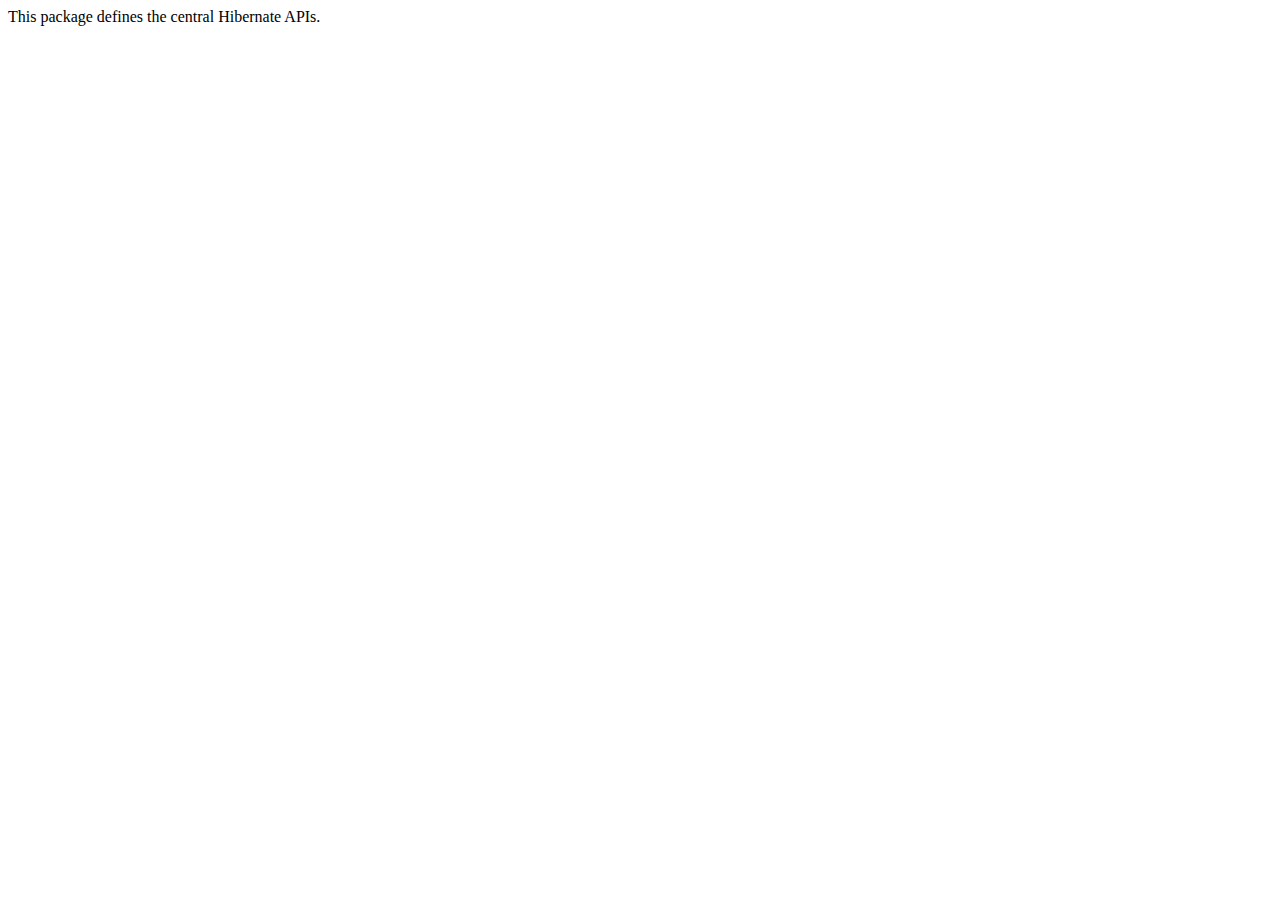
<file: hibernate-release-5.6.5.Final/project/hibernate-core/src/main/java/org/hibernate/package.html>
<!--
  ~ Hibernate, Relational Persistence for Idiomatic Java
  ~
  ~ License: GNU Lesser General Public License (LGPL), version 2.1 or later.
  ~ See the lgpl.txt file in the root directory or <http://www.gnu.org/licenses/lgpl-2.1.html>.
  -->

<html>
<head></head>
<body>
<p>
	This package defines the central Hibernate APIs.
</p>
</body>
</html>
</file>
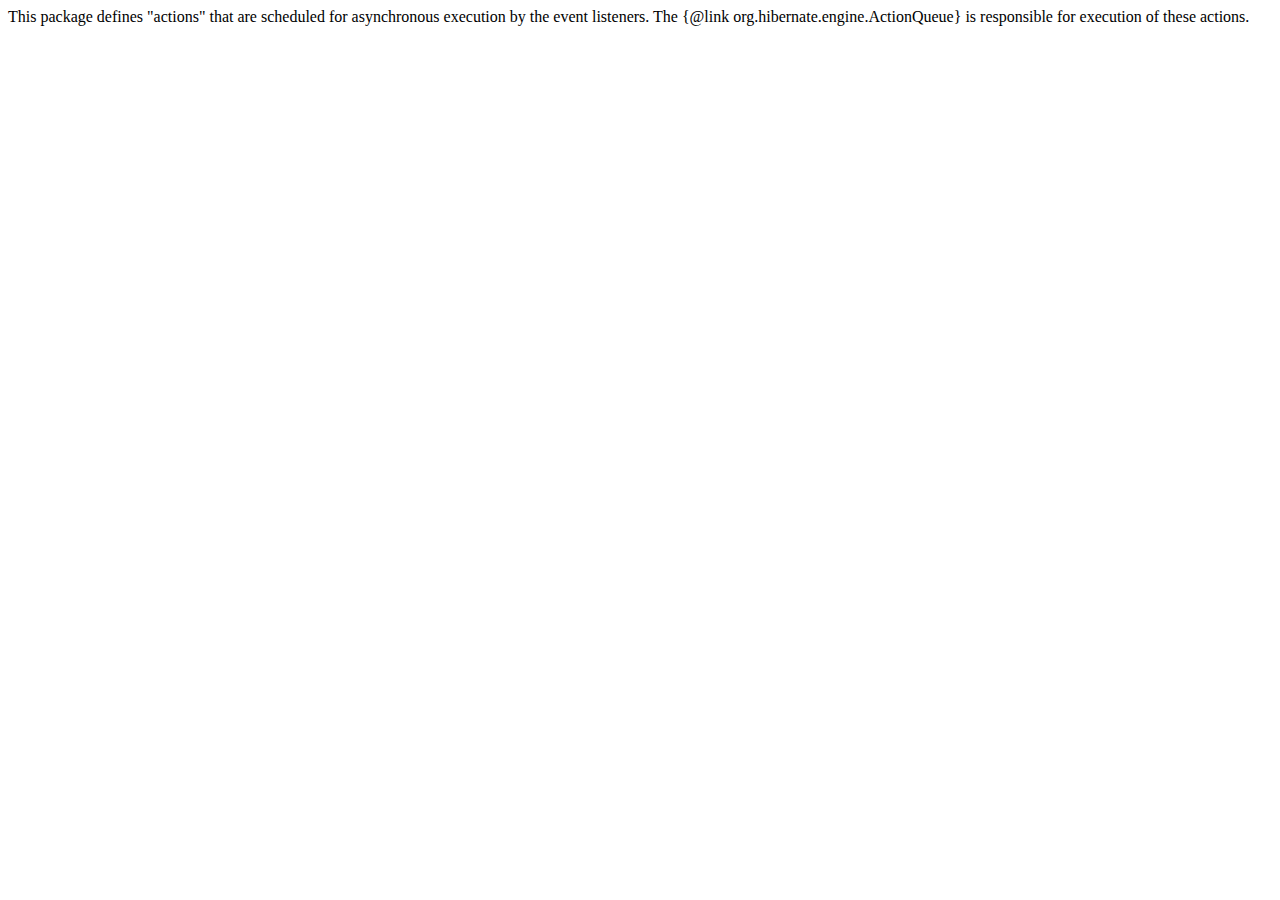
<file: hibernate-release-5.6.5.Final/project/hibernate-core/src/main/java/org/hibernate/action/package.html>
<!--
  ~ Hibernate, Relational Persistence for Idiomatic Java
  ~
  ~ License: GNU Lesser General Public License (LGPL), version 2.1 or later.
  ~ See the lgpl.txt file in the root directory or <http://www.gnu.org/licenses/lgpl-2.1.html>.
  -->

<html>
<head>
</head>
<body>
<p>
	This package defines "actions" that are scheduled for asynchronous execution by the event listeners.
    The {@link org.hibernate.engine.ActionQueue} is responsible for execution of these actions.
</p>
</body>
</html>
</file>
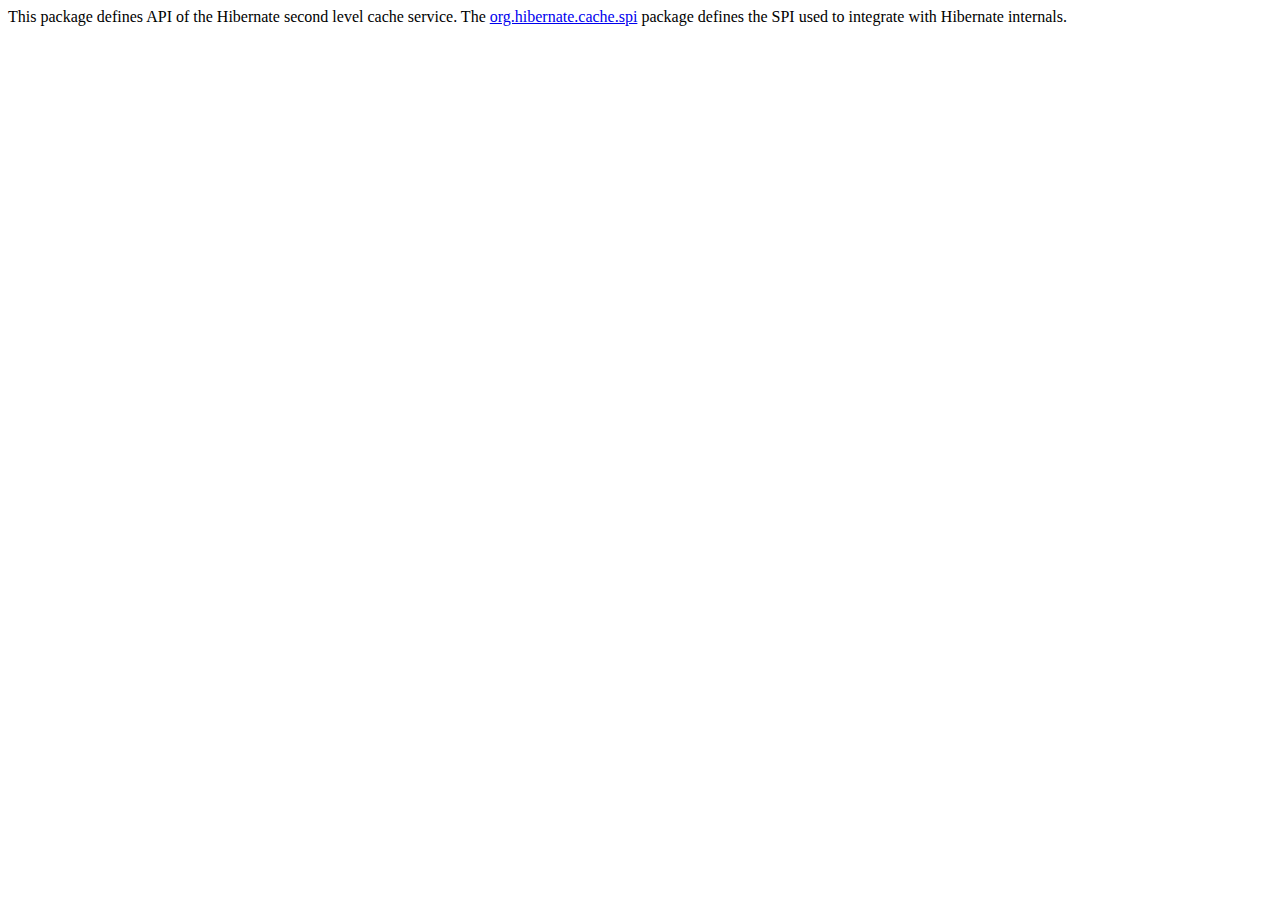
<file: hibernate-release-5.6.5.Final/project/hibernate-core/src/main/java/org/hibernate/cache/package.html>
<!--
  ~ Hibernate, Relational Persistence for Idiomatic Java
  ~
  ~ License: GNU Lesser General Public License (LGPL), version 2.1 or later.
  ~ See the lgpl.txt file in the root directory or <http://www.gnu.org/licenses/lgpl-2.1.html>.
  -->
<html>
    <body>
        <p>
            This package defines API of the Hibernate second level cache service.  The
            <a href="{@docRoot}/org/hibernate/cache/spi">org.hibernate.cache.spi</a> package defines the SPI used to
            integrate with Hibernate internals.
        </p>
    </body>
</html>
</file>
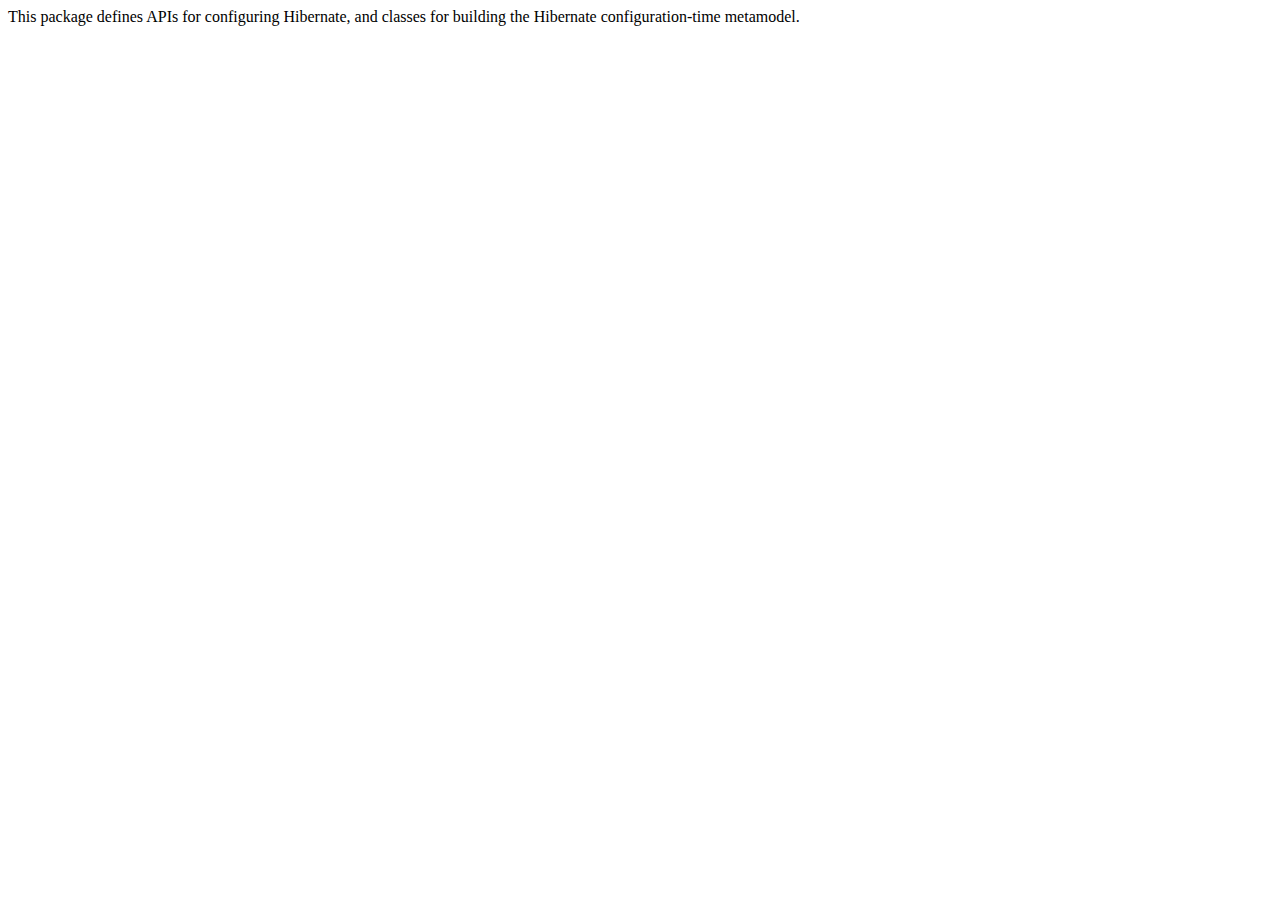
<file: hibernate-release-5.6.5.Final/project/hibernate-core/src/main/java/org/hibernate/cfg/package.html>
<!--
  ~ Hibernate, Relational Persistence for Idiomatic Java
  ~
  ~ License: GNU Lesser General Public License (LGPL), version 2.1 or later.
  ~ See the lgpl.txt file in the root directory or <http://www.gnu.org/licenses/lgpl-2.1.html>.
  -->

<html>
<head></head>
<body>
<p>
	This package defines APIs for configuring Hibernate, and classes
	for building the Hibernate configuration-time metamodel.
</p>
</body>
</html>
</file>
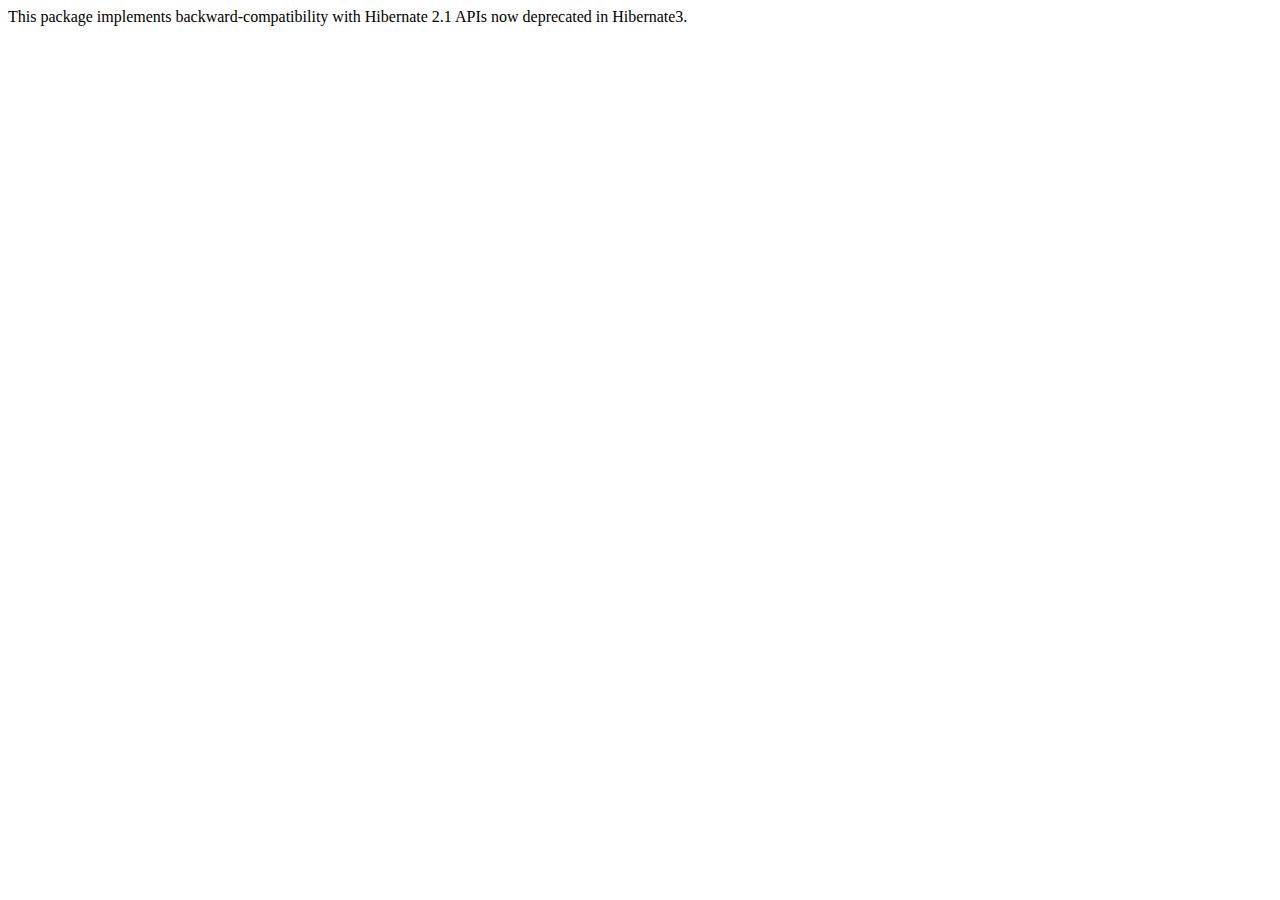
<file: hibernate-release-5.6.5.Final/project/hibernate-core/src/main/java/org/hibernate/classic/package.html>
<!--
  ~ Hibernate, Relational Persistence for Idiomatic Java
  ~
  ~ License: GNU Lesser General Public License (LGPL), version 2.1 or later.
  ~ See the lgpl.txt file in the root directory or <http://www.gnu.org/licenses/lgpl-2.1.html>.
  -->

<html>
<head></head>
<body>
<p>
	This package implements backward-compatibility with Hibernate 2.1
	APIs now deprecated in Hibernate3.
</p>
</body>
</html>
</file>
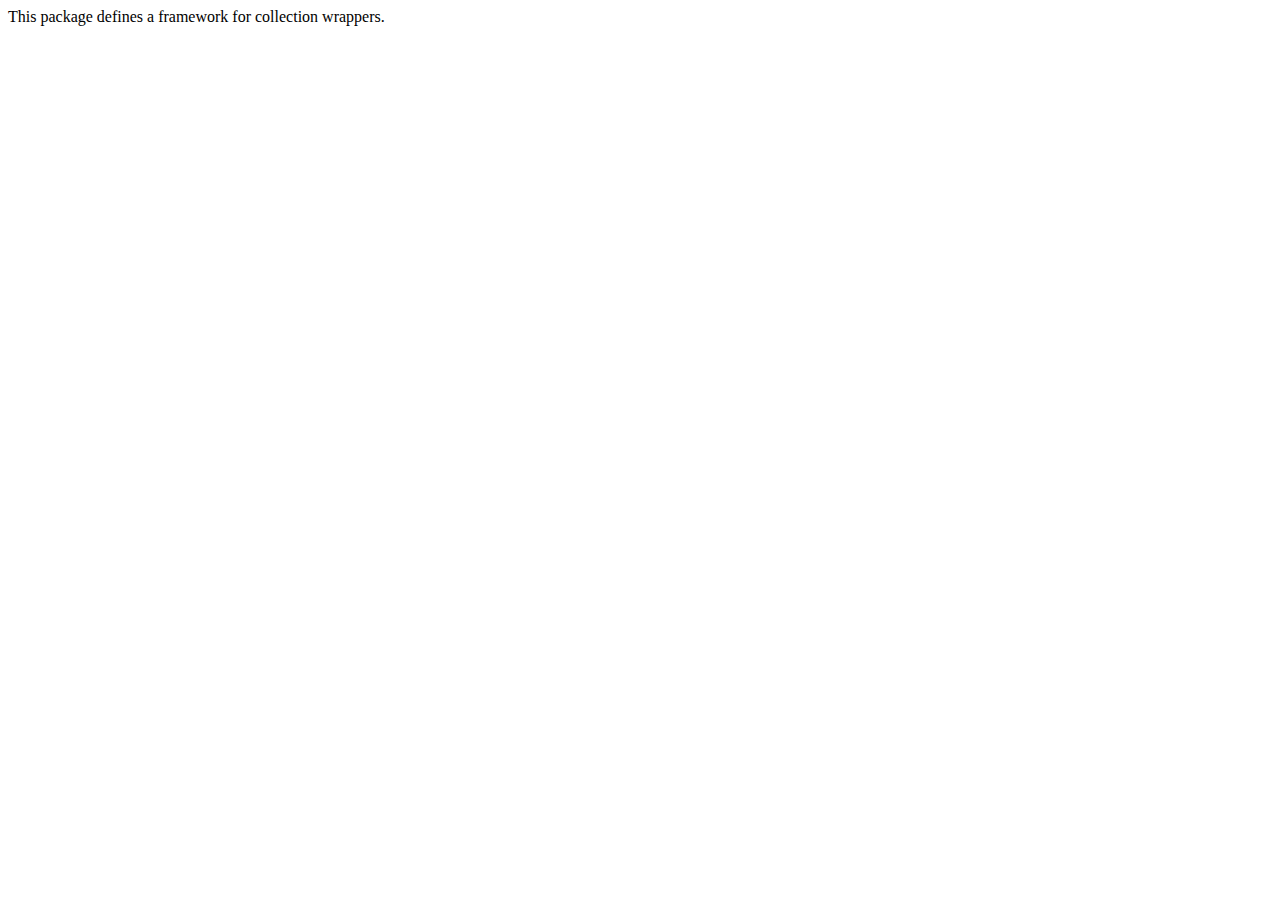
<file: hibernate-release-5.6.5.Final/project/hibernate-core/src/main/java/org/hibernate/collection/package.html>
<!--
  ~ Hibernate, Relational Persistence for Idiomatic Java
  ~
  ~ License: GNU Lesser General Public License (LGPL), version 2.1 or later.
  ~ See the lgpl.txt file in the root directory or <http://www.gnu.org/licenses/lgpl-2.1.html>.
  -->

<html>
<head></head>
<body>
<p>
	This package defines a framework for collection wrappers.
</p>
</body>
</html>
</file>
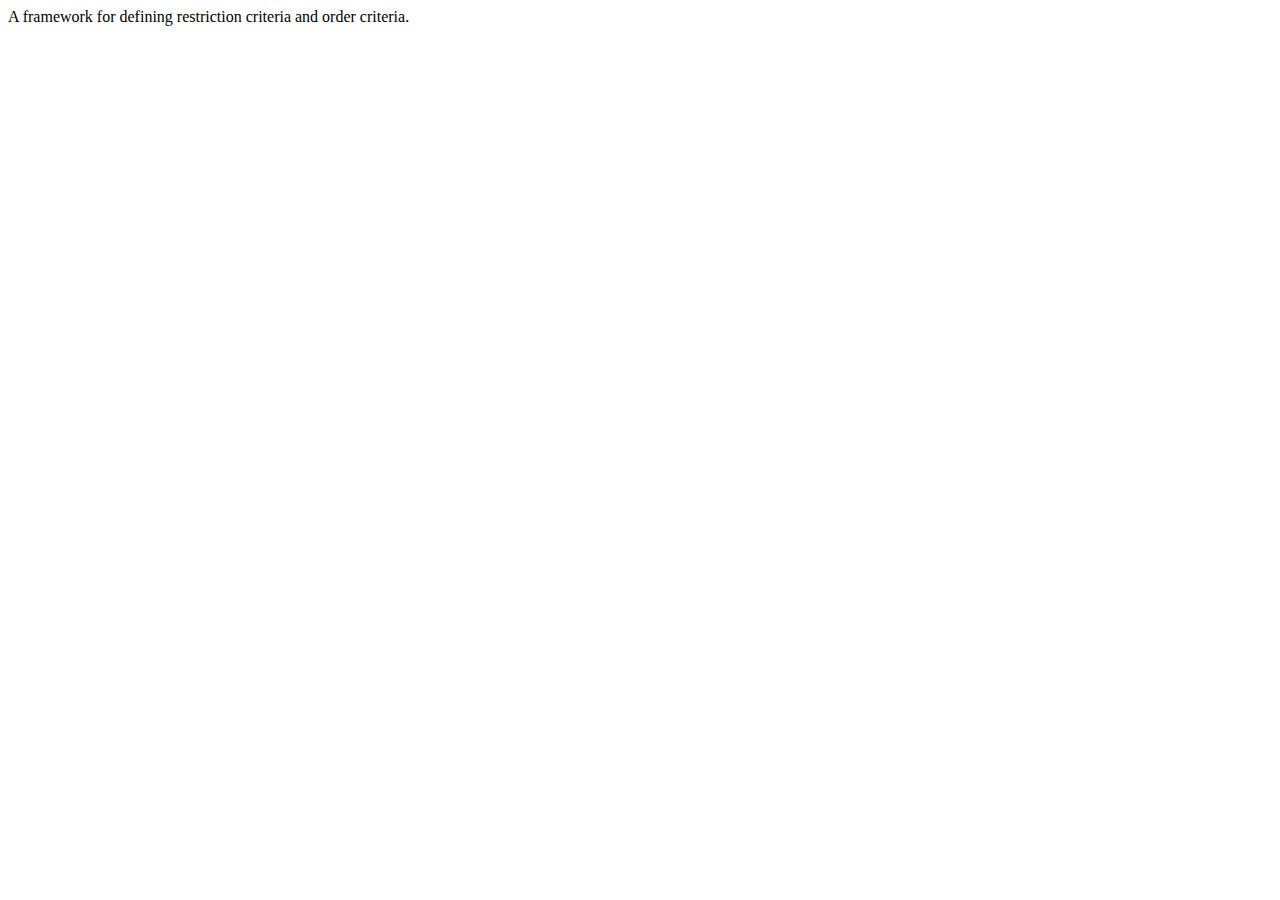
<file: hibernate-release-5.6.5.Final/project/hibernate-core/src/main/java/org/hibernate/criterion/package.html>
<!--
  ~ Hibernate, Relational Persistence for Idiomatic Java
  ~
  ~ License: GNU Lesser General Public License (LGPL), version 2.1 or later.
  ~ See the lgpl.txt file in the root directory or <http://www.gnu.org/licenses/lgpl-2.1.html>.
  -->

<html>
<head></head>
<body>
<p>
	A framework for defining restriction criteria and order criteria.
</p>
</body>
</html>
</file>
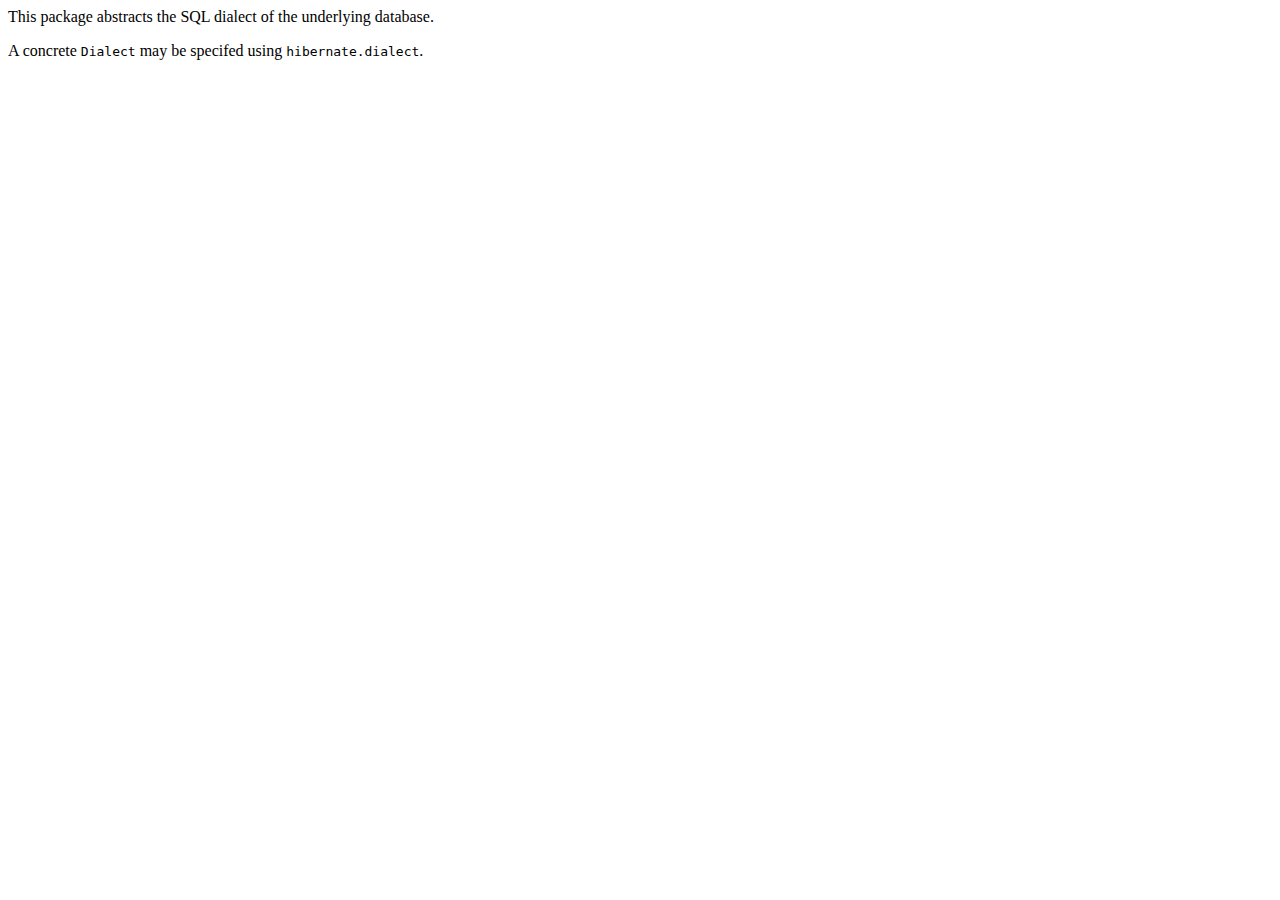
<file: hibernate-release-5.6.5.Final/project/hibernate-core/src/main/java/org/hibernate/dialect/package.html>
<!--
  ~ Hibernate, Relational Persistence for Idiomatic Java
  ~
  ~ License: GNU Lesser General Public License (LGPL), version 2.1 or later.
  ~ See the lgpl.txt file in the root directory or <http://www.gnu.org/licenses/lgpl-2.1.html>.
  -->

<html>
<head></head>
<body>
<p>
	This package abstracts the SQL dialect of the underlying database.
</p>
<p>
	A concrete <tt>Dialect</tt> may be specifed using <tt>hibernate.dialect</tt>.
</p>
</body>
</html>
</file>
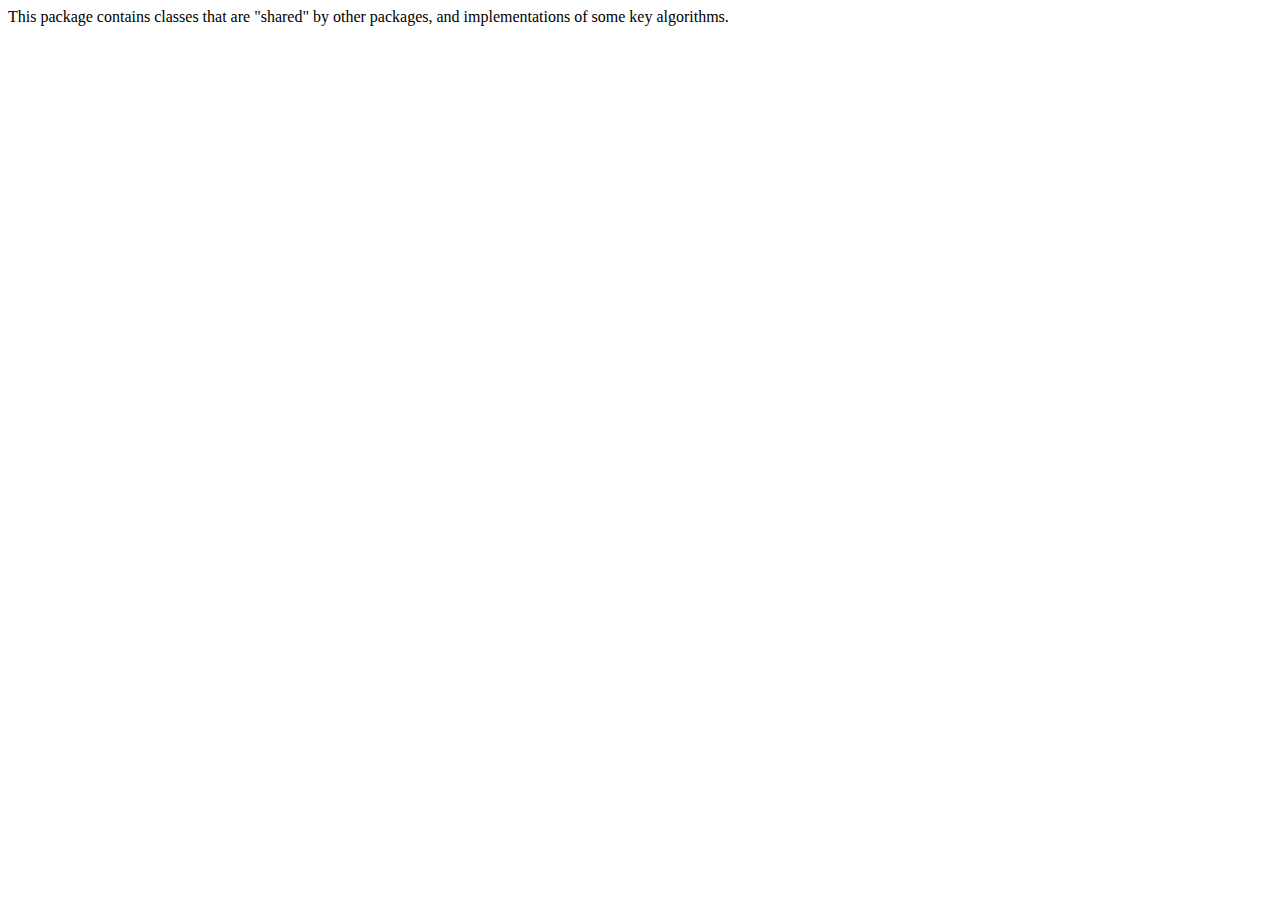
<file: hibernate-release-5.6.5.Final/project/hibernate-core/src/main/java/org/hibernate/engine/package.html>
<!--
  ~ Hibernate, Relational Persistence for Idiomatic Java
  ~
  ~ License: GNU Lesser General Public License (LGPL), version 2.1 or later.
  ~ See the lgpl.txt file in the root directory or <http://www.gnu.org/licenses/lgpl-2.1.html>.
  -->

<html>
<head></head>
<body>
<p>
	This package contains classes that are "shared" by other packages, 
	and implementations of some key algorithms.
</p>
</body>
</html>
</file>
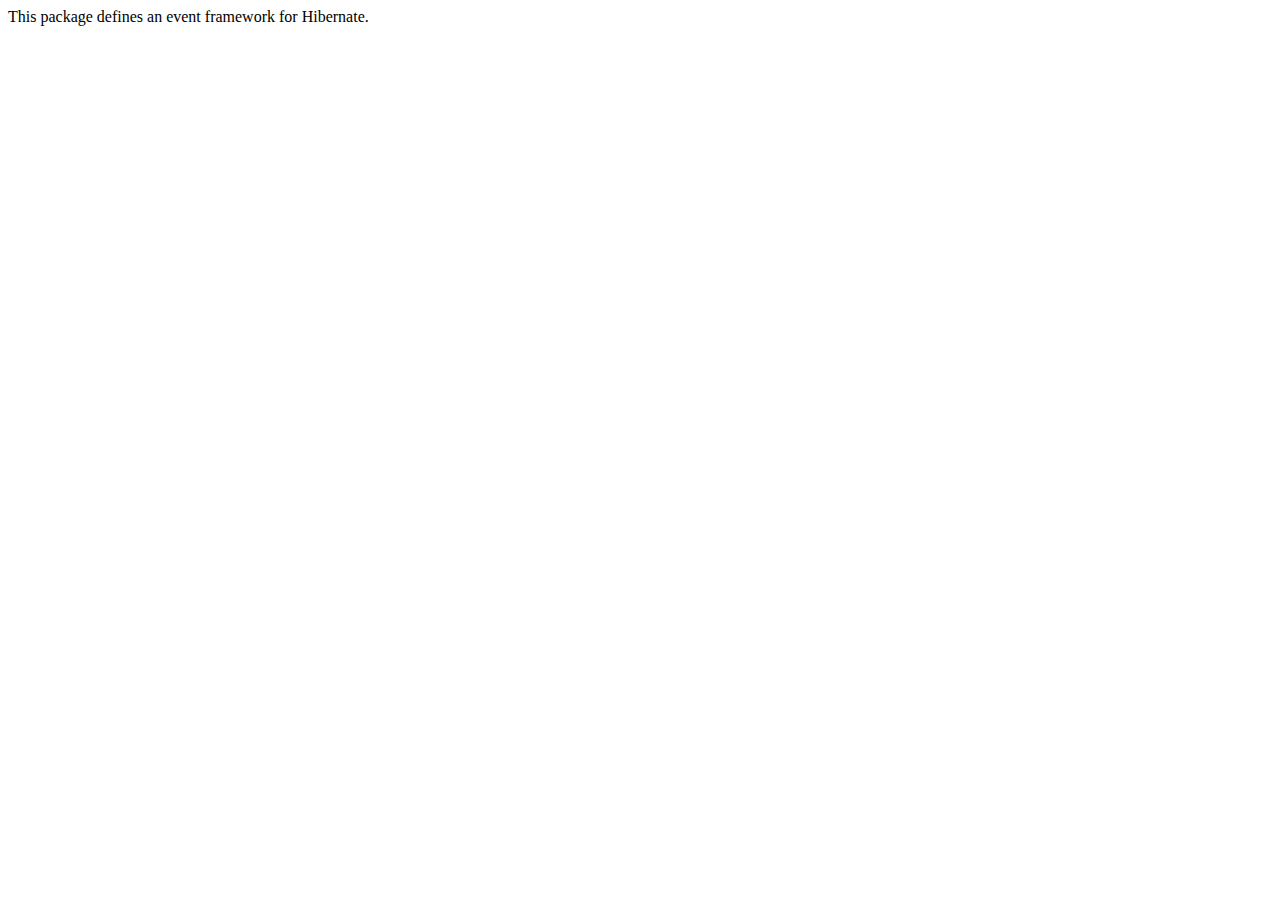
<file: hibernate-release-5.6.5.Final/project/hibernate-core/src/main/java/org/hibernate/event/package.html>
<!--
  ~ Hibernate, Relational Persistence for Idiomatic Java
  ~
  ~ License: GNU Lesser General Public License (LGPL), version 2.1 or later.
  ~ See the lgpl.txt file in the root directory or <http://www.gnu.org/licenses/lgpl-2.1.html>.
  -->

<html>
<head></head>
<body>
<p>
	This package defines an event framework for Hibernate.
</p>
</body>
</html>
</file>
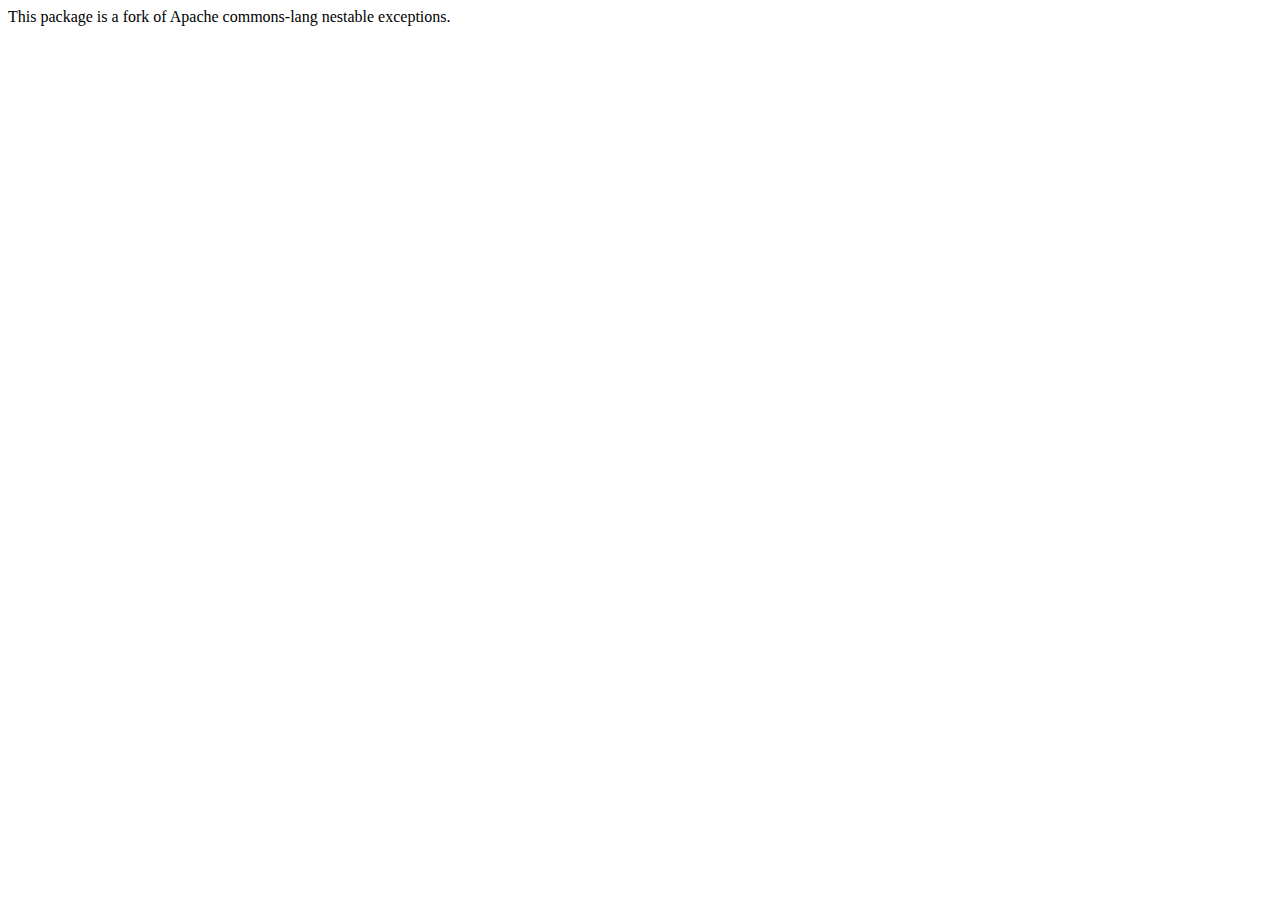
<file: hibernate-release-5.6.5.Final/project/hibernate-core/src/main/java/org/hibernate/exception/package.html>
<!--
  ~ Hibernate, Relational Persistence for Idiomatic Java
  ~
  ~ License: GNU Lesser General Public License (LGPL), version 2.1 or later.
  ~ See the lgpl.txt file in the root directory or <http://www.gnu.org/licenses/lgpl-2.1.html>.
  -->

<html>
<head></head>
<body>
<p>
	This package is a fork of Apache commons-lang nestable exceptions.
</p>
</body>
</html>
</file>
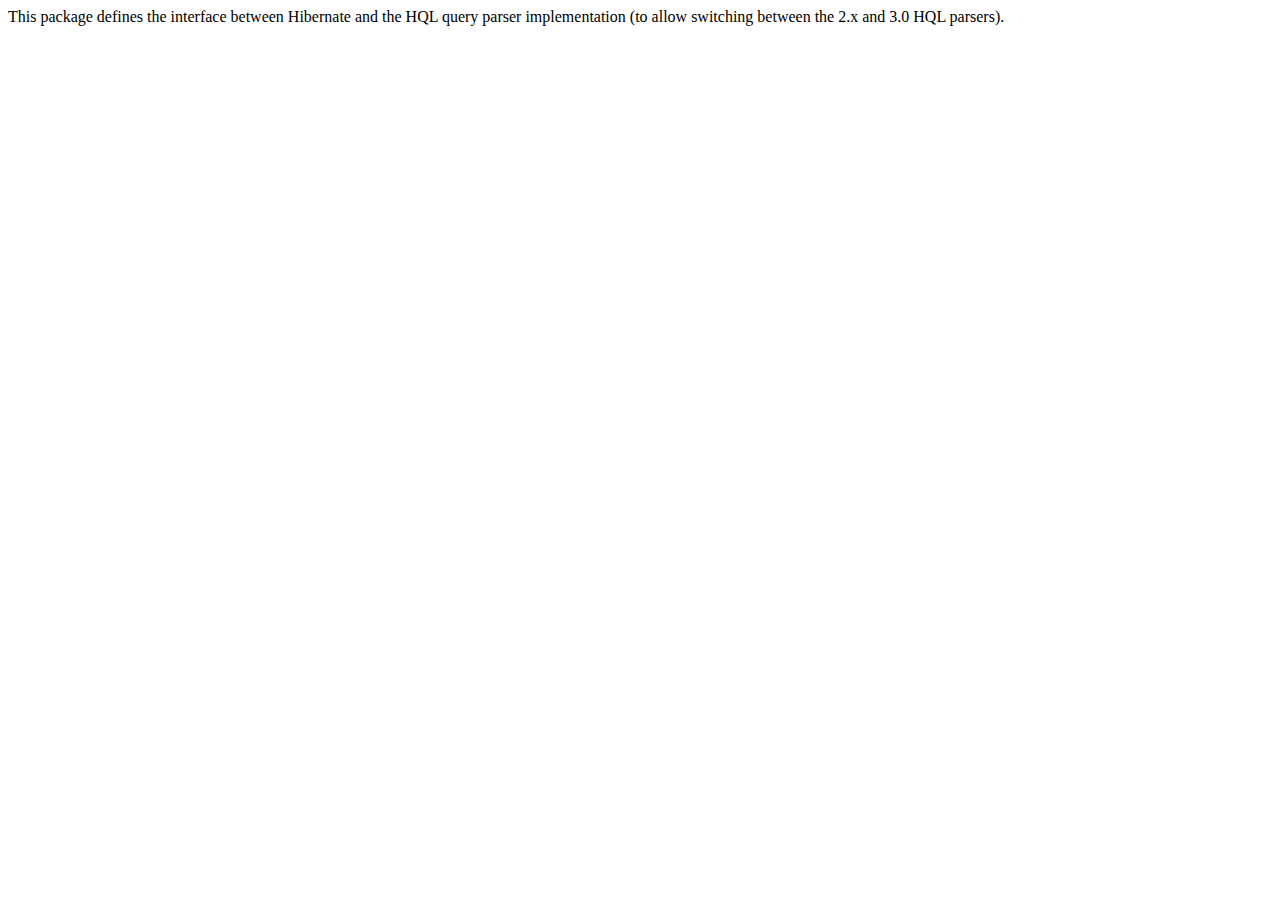
<file: hibernate-release-5.6.5.Final/project/hibernate-core/src/main/java/org/hibernate/hql/package.html>
<!--
  ~ Hibernate, Relational Persistence for Idiomatic Java
  ~
  ~ License: GNU Lesser General Public License (LGPL), version 2.1 or later.
  ~ See the lgpl.txt file in the root directory or <http://www.gnu.org/licenses/lgpl-2.1.html>.
  -->

<html>
<head></head>
<body>
<p>
	This package defines the interface between Hibernate and
	the HQL query parser implementation (to allow switching
	between the 2.x and 3.0 HQL parsers).
</p>
</body>
</html>
</file>
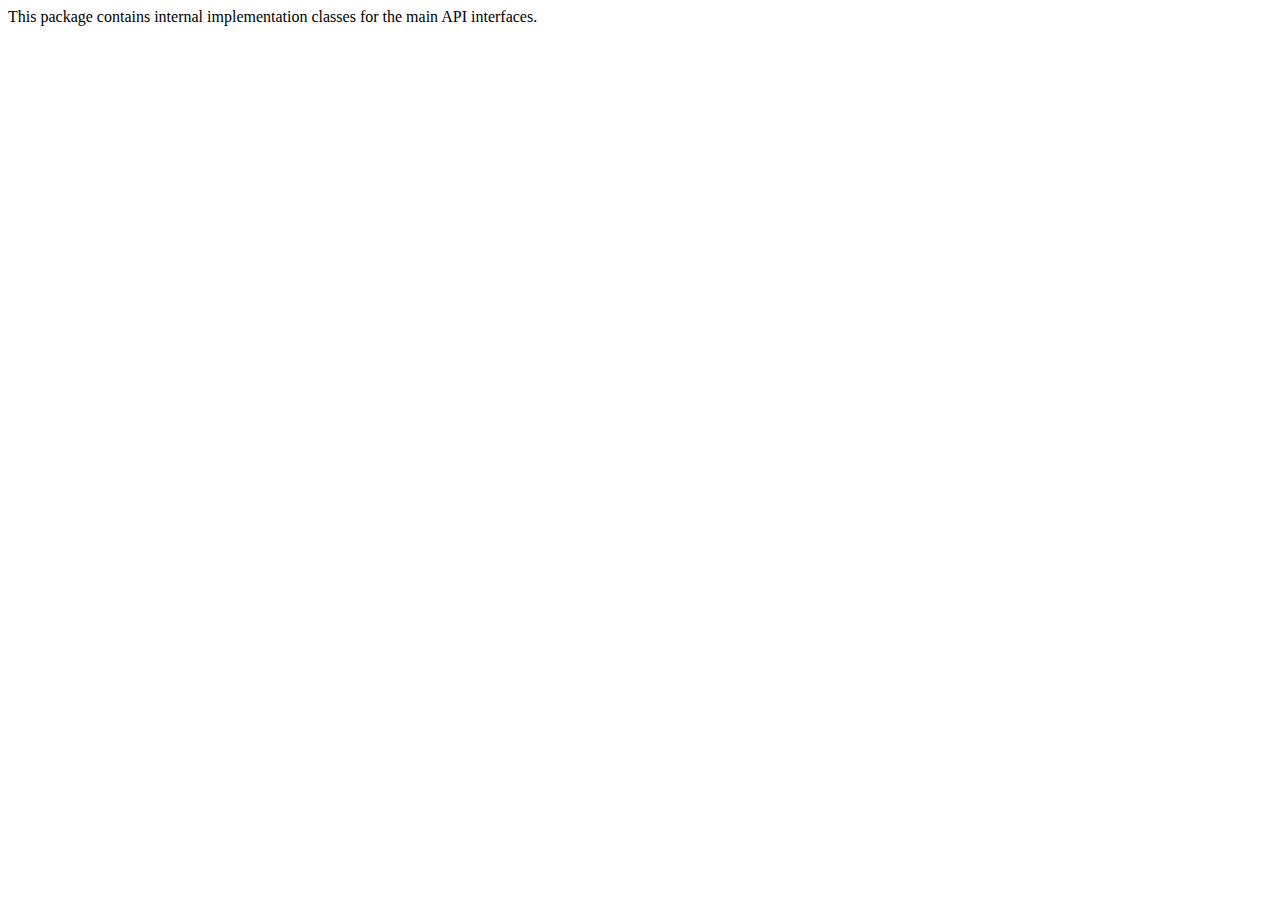
<file: hibernate-release-5.6.5.Final/project/hibernate-core/src/main/java/org/hibernate/id/package.html>
<!--
  ~ Hibernate, Relational Persistence for Idiomatic Java
  ~
  ~ License: GNU Lesser General Public License (LGPL), version 2.1 or later.
  ~ See the lgpl.txt file in the root directory or <http://www.gnu.org/licenses/lgpl-2.1.html>.
  -->

<html>
<head></head>
<body>
<p>
	This package contains internal implementation classes for the
	main API interfaces.
</p>
</body>
</html>
</file>
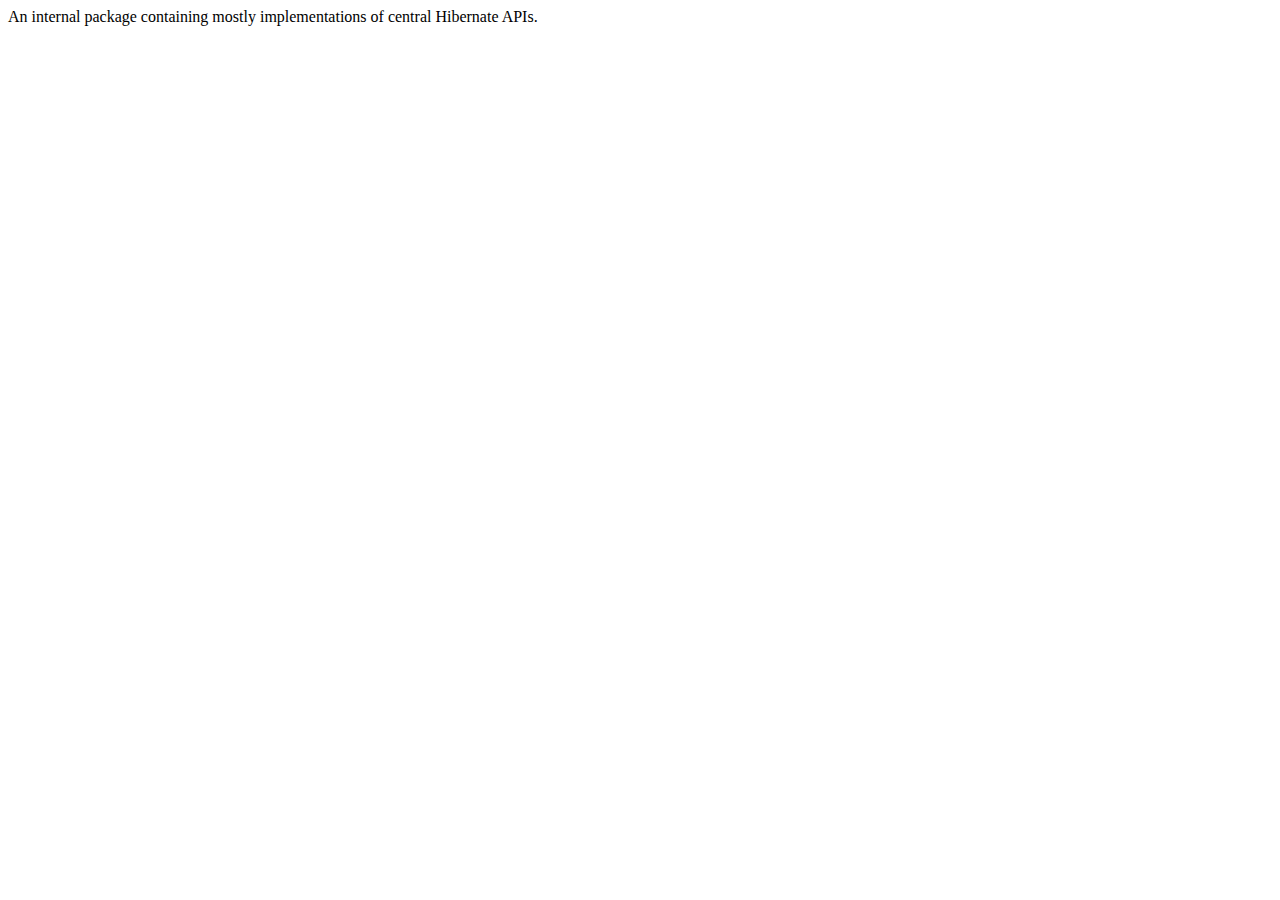
<file: hibernate-release-5.6.5.Final/project/hibernate-core/src/main/java/org/hibernate/internal/package.html>
<!--
  ~ Hibernate, Relational Persistence for Idiomatic Java
  ~
  ~ License: GNU Lesser General Public License (LGPL), version 2.1 or later.
  ~ See the lgpl.txt file in the root directory or <http://www.gnu.org/licenses/lgpl-2.1.html>.
  -->

<html>
<head></head>
<body>
<p>
    An internal package containing mostly implementations of central Hibernate APIs.
</p>
</body>
</html>
</file>
